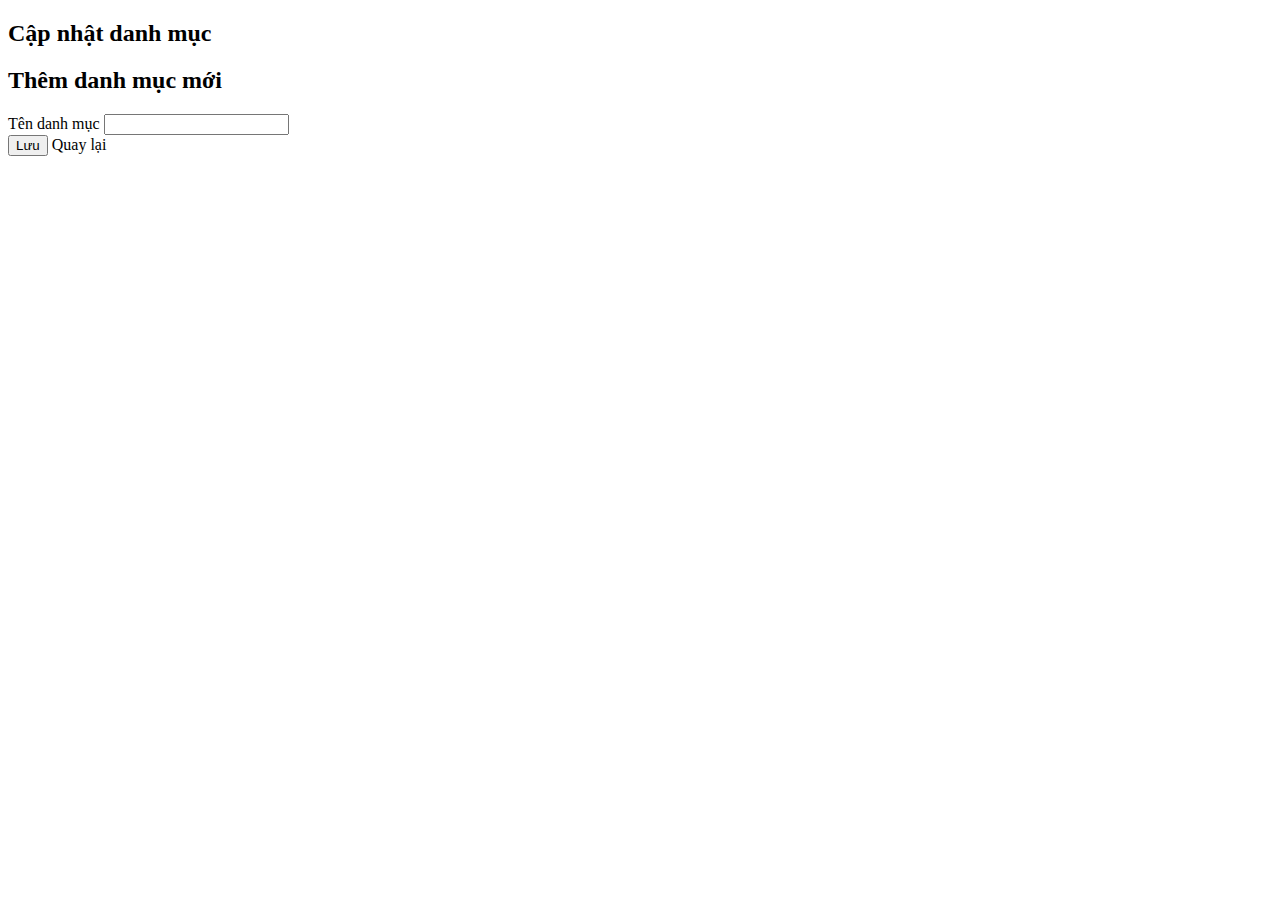
<file: src/main/resources/templates/category-form.html>
<!DOCTYPE html>
<html xmlns:th="http://www.thymeleaf.org">
<head>
    <title>Quản lý danh mục</title>
    <th:block th:include="fragments/baseLayout :: head"></th:block>
</head>
<body>
<div th:replace="fragments/baseLayout :: layout(~{::main})">
    <main>
        <div class="container mt-5">
            <h2 th:if="${category.id != null}">Cập nhật danh mục</h2>
            <h2 th:unless="${category.id != null}">Thêm danh mục mới</h2>
            <form th:action="@{/categories/save}" method="post">
                <input type="hidden" name="id" th:value="${category.id}"/>
                <div class="form-group mb-3">
                    <label>Tên danh mục</label>
                    <input type="text" class="form-control" name="name" th:value="${category.name}" required/>
                </div>
                <button type="submit" class="btn btn-primary">Lưu</button>
                <a th:href="@{/categories}" class="btn btn-secondary">Quay lại</a>
            </form>
        </div>
    </main>
</div>
</body>
</html>
</file>
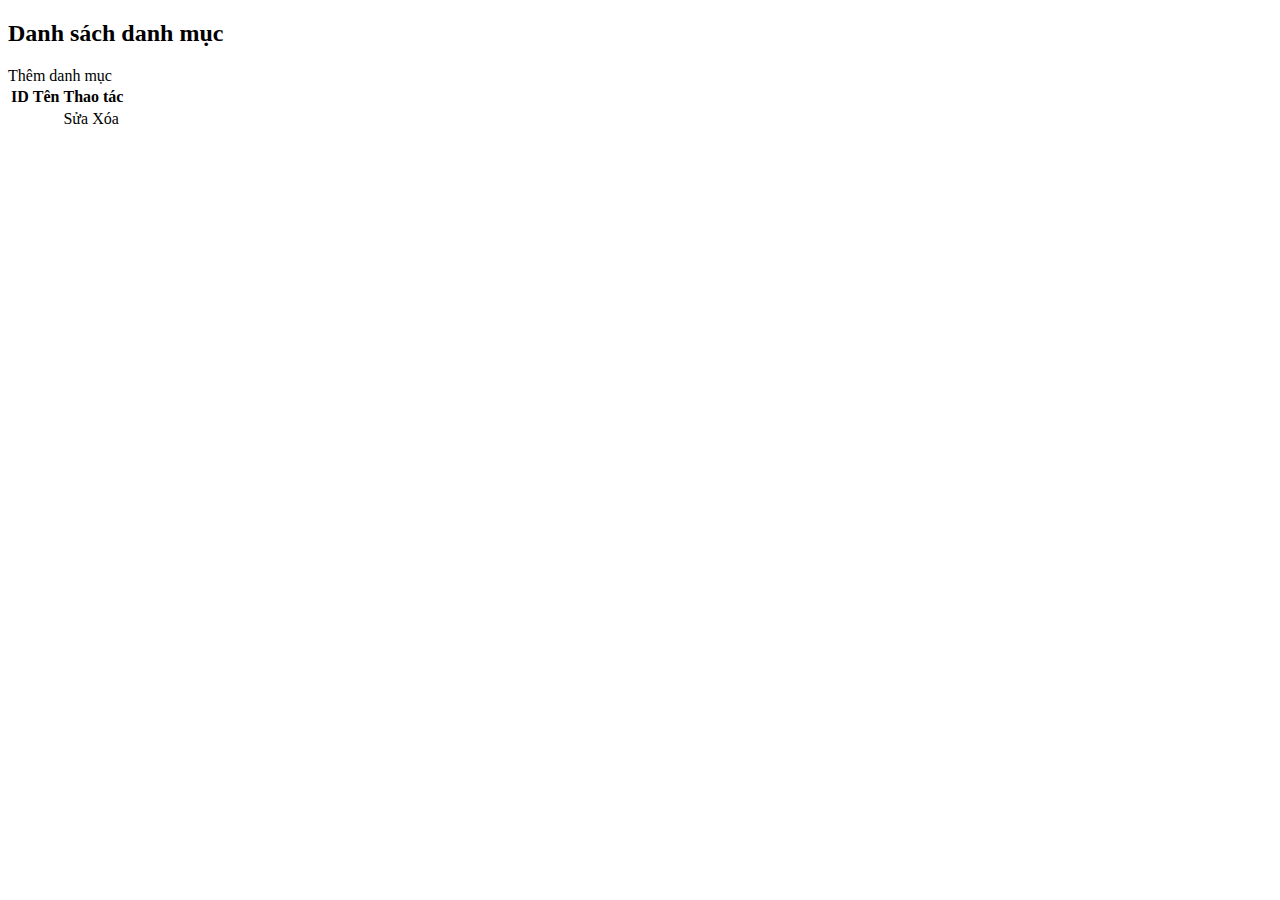
<file: src/main/resources/templates/category-list.html>
<!DOCTYPE html>
<html xmlns:th="http://www.thymeleaf.org">
<head>
    <title>Danh sách danh mục</title>
    <th:block th:include="fragments/baseLayout :: head"></th:block>
</head>
<body>
    <div th:replace="fragments/baseLayout :: layout(~{::main})">
        <main>
            <div class="container mt-5">
                <h2>Danh sách danh mục</h2>
                <a th:href="@{/categories/new}" class="btn btn-success mb-3">Thêm danh mục</a>
                <table class="table table-bordered">
                    <thead>
                        <tr>
                            <th>ID</th>
                            <th>Tên</th>
                            <th>Thao tác</th>
                        </tr>
                    </thead>
                    <tbody>
                    <tr th:each="category : ${categories}">
                        <td th:text="${category.id}"></td>
                        <td th:text="${category.name}"></td>
                        <td>
                            <a th:href="@{/categories/edit/{id}(id=${category.id})}" class="btn btn-primary btn-sm">Sửa</a>
                            <a th:href="@{/categories/delete/{id}(id=${category.id})}" class="btn btn-danger btn-sm"
                               onclick="return confirm('Xác nhận xóa?')">Xóa</a>
                        </td>
                    </tr>
                    </tbody>
                </table>
            </div>
        </main>
    </div>
</body>
</html>
</file>
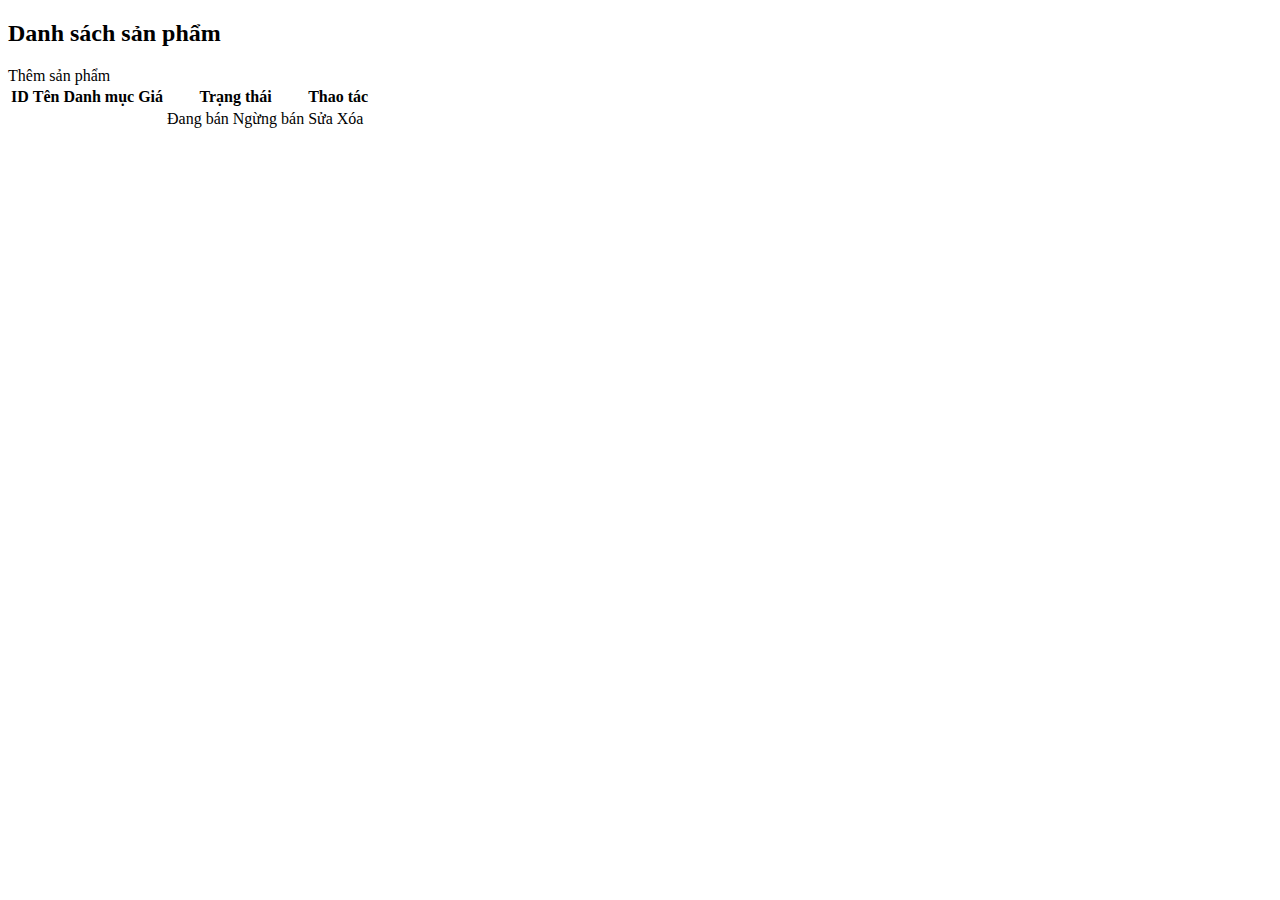
<file: src/main/resources/templates/product-list.html>
<!DOCTYPE html>
<html xmlns:th="http://www.thymeleaf.org">
<head>
    <title>Danh sách sản phẩm</title>
    <th:block th:include="fragments/baseLayout :: head"></th:block>
</head>
<body>
    <div th:replace="fragments/baseLayout :: layout(~{::main})">
        <main>
            <div class="container mt-5">
                <h2>Danh sách sản phẩm</h2>
                <a th:href="@{/products/new}" class="btn btn-success mb-3">Thêm sản phẩm</a>
                <table class="table table-bordered table-striped">
                    <thead>
                        <tr>
                            <th>ID</th>
                            <th>Tên</th>
                            <th>Danh mục</th>
                            <th>Giá</th>
                            <th>Trạng thái</th>
                            <th>Thao tác</th>
                        </tr>
                    </thead>
                    <tbody>
                    <tr th:each="product : ${products}">
                        <td th:text="${product.id}"></td>
                        <td th:text="${product.name}"></td>
                        <td th:text="${product.category?.name}"></td>
                        <td th:text="${#numbers.formatDecimal(product.price, 0, 'COMMA', 0, 'POINT')} + ' VND'"></td>
                        <td>
                            <span th:if="${product.status == 'ACTIVE'}" class="badge bg-success">Đang bán</span>
                            <span th:if="${product.status == 'INACTIVE'}" class="badge bg-secondary">Ngừng bán</span>
                        </td>
                        <td>
                            <a th:href="@{/products/edit/{id}(id=${product.id})}" class="btn btn-primary btn-sm">Sửa</a>
                            <a th:href="@{/products/delete/{id}(id=${product.id})}" class="btn btn-danger btn-sm"
                               onclick="return confirm('Bạn có chắc chắn muốn xóa?')">Xóa</a>
                        </td>
                    </tr>
                    </tbody>
                </table>
            </div>
        </main>
    </div>
</body>
</html>
</file>
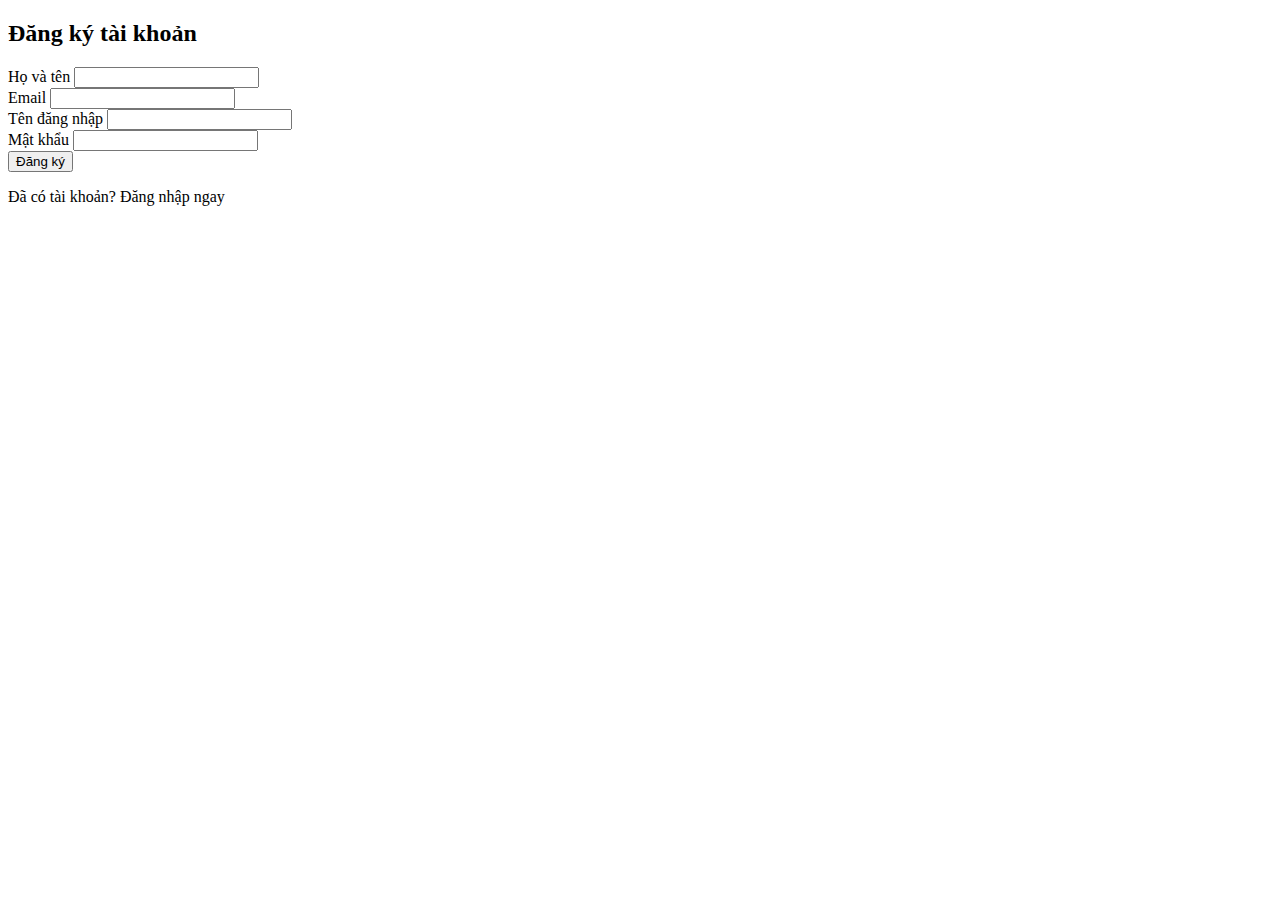
<file: src/main/resources/templates/register.html>
<!DOCTYPE html>
<html xmlns:th="http://www.thymeleaf.org">
<head>
    <title>Đăng ký tài khoản</title>
    <th:block th:include="fragments/baseLayout :: head"></th:block>
</head>
<body>
    <div th:replace="fragments/baseLayout :: layout(~{::main})">
        <main>
            <div class="container mt-5">
                <div class="row justify-content-center">
                    <div class="col-md-6">
                        <div class="card">
                            <div class="card-header">
                                <h2 class="text-center mb-0">Đăng ký tài khoản</h2>
                            </div>
                            <div class="card-body">
                                <form th:action="@{/register}" method="post">
                                    <div class="form-group mb-3">
                                        <label>Họ và tên</label>
                                        <input type="text" class="form-control" name="fullName" required />
                                    </div>
                                    <div class="form-group mb-3">
                                        <label>Email</label>
                                        <input type="email" class="form-control" name="email" required />
                                    </div>
                                    <div class="form-group mb-3">
                                        <label>Tên đăng nhập</label>
                                        <input type="text" class="form-control" name="username" required />
                                    </div>
                                    <div class="form-group mb-3">
                                        <label>Mật khẩu</label>
                                        <input type="password" class="form-control" name="password" required />
                                    </div>
                                    <div class="d-grid">
                                        <button type="submit" class="btn btn-success">Đăng ký</button>
                                    </div>
                                    <div class="text-center mt-3">
                                        <p>Đã có tài khoản? <a th:href="@{/login}">Đăng nhập ngay</a></p>
                                    </div>
                                </form>
                            </div>
                        </div>
                    </div>
                </div>
            </div>
        </main>
    </div>
</body>
</html>
</file>
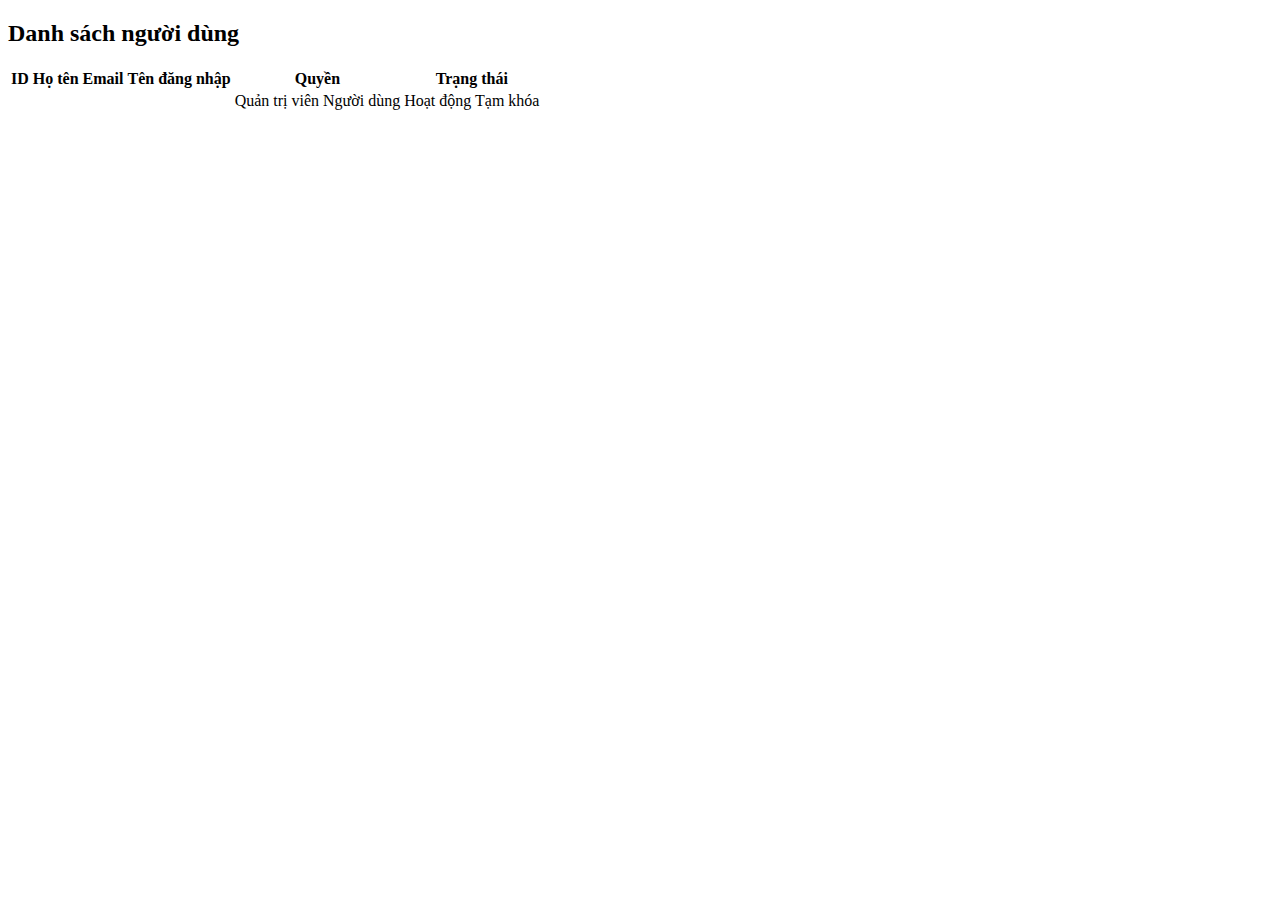
<file: src/main/resources/templates/user-list.html>
<!DOCTYPE html>
<html xmlns:th="http://www.thymeleaf.org">
<head>
    <title>Danh sách người dùng</title>
    <th:block th:include="fragments/baseLayout :: head"></th:block>
</head>
<body>
    <div th:replace="fragments/baseLayout :: layout(~{::main})">
        <main>
            <div class="container mt-5">
                <h2>Danh sách người dùng</h2>
                <table class="table table-bordered table-striped">
                    <thead>
                        <tr>
                            <th>ID</th>
                            <th>Họ tên</th>
                            <th>Email</th>
                            <th>Tên đăng nhập</th>
                            <th>Quyền</th>
                            <th>Trạng thái</th>
                        </tr>
                    </thead>
                    <tbody>
                    <tr th:each="user : ${users}">
                        <td th:text="${user.id}"></td>
                        <td th:text="${user.fullName}"></td>
                        <td th:text="${user.email}"></td>
                        <td th:text="${user.username}"></td>
                        <td>
                            <span th:if="${user.role == 'ADMIN'}" class="badge bg-danger">Quản trị viên</span>
                            <span th:if="${user.role == 'USER'}" class="badge bg-primary">Người dùng</span>
                        </td>
                        <td>
                            <span th:if="${user.enabled}" class="badge bg-success">Hoạt động</span>
                            <span th:unless="${user.enabled}" class="badge bg-secondary">Tạm khóa</span>
                        </td>
                    </tr>
                    </tbody>
                </table>
            </div>
        </main>
    </div>
</body>
</html>
</file>
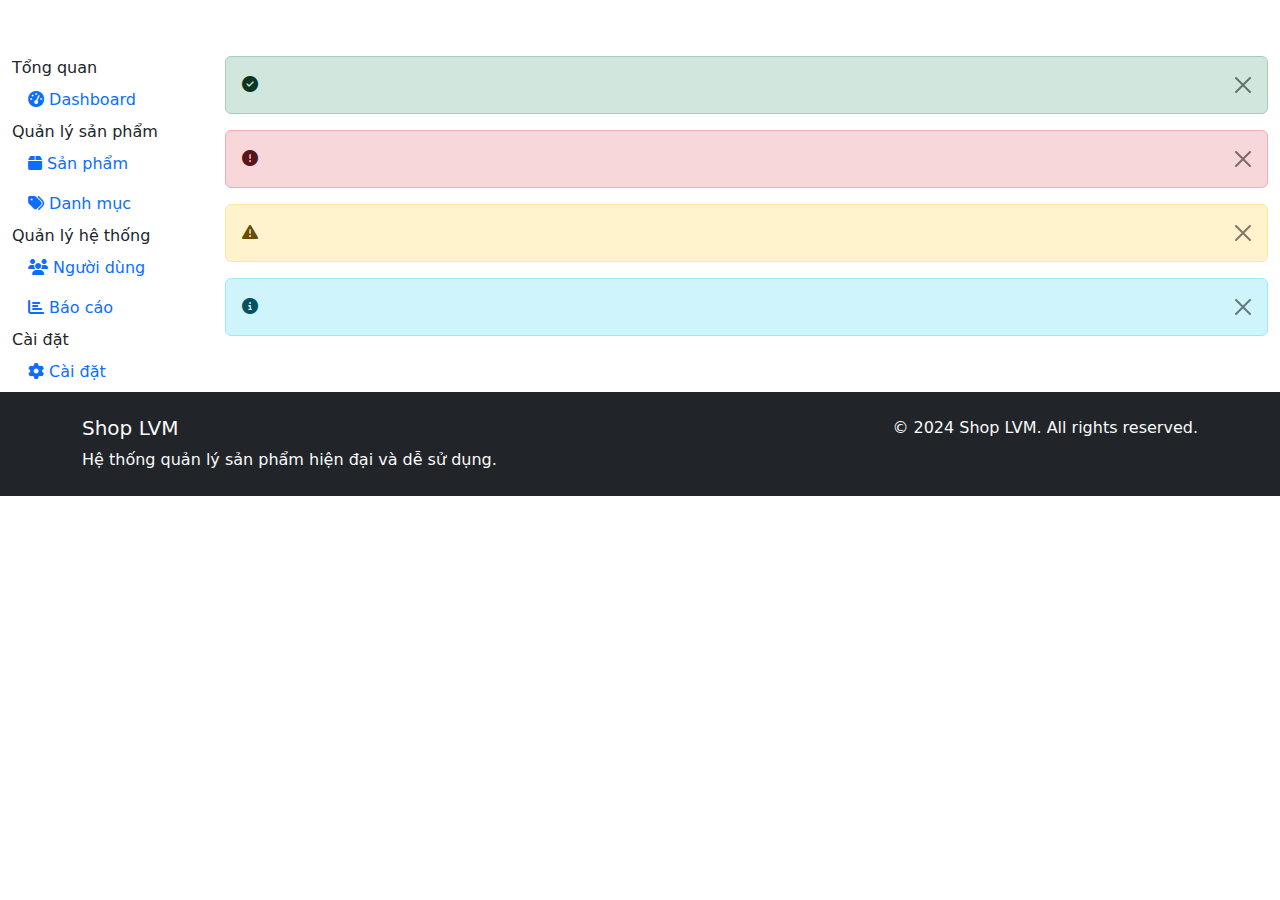
<file: src/main/resources/templates/fragments/baseLayout.html>
<!DOCTYPE html>
<html lang="vi" xmlns:th="http://www.thymeleaf.org">
<head>
    <meta charset="UTF-8">
    <meta name="viewport" content="width=device-width, initial-scale=1.0">
    <title th:text="${title} ?: 'Shop LVM - Quản lý sản phẩm'">Shop LVM - Quản lý sản phẩm</title>
    
    <!-- Bootstrap CSS -->
    <link href="https://cdn.jsdelivr.net/npm/bootstrap@5.3.0/dist/css/bootstrap.min.css" rel="stylesheet">
    
    <!-- Font Awesome Icons -->
    <link href="https://cdnjs.cloudflare.com/ajax/libs/font-awesome/6.4.0/css/all.min.css" rel="stylesheet">
    
    <!-- Google Fonts -->
    <link href="https://fonts.googleapis.com/css2?family=Inter:wght@300;400;500;600;700&display=swap" rel="stylesheet">
    
    <!-- Custom CSS -->
    <link rel="stylesheet" th:href="@{/css/styles.css}">
    
    <!-- Additional CSS -->
    <th:block th:fragment="additional-css"></th:block>
</head>
<body>
    <div class="page-wrapper">
        <!-- Navigation Bar -->
        <nav class="navbar navbar-expand-lg navbar-dark sticky-top">
            <div class="container-fluid">
                <a class="navbar-brand" th:href="@{/}">
                    <i class="fas fa-store"></i>
                    Shop LVM
                </a>
                
                <button class="navbar-toggler" type="button" data-bs-toggle="collapse" 
                        data-bs-target="#navbarNav" aria-controls="navbarNav" 
                        aria-expanded="false" aria-label="Toggle navigation">
                    <span class="navbar-toggler-icon"></span>
                </button>
                
                <div class="collapse navbar-collapse" id="navbarNav">
                    <ul class="navbar-nav ms-auto">
                        <!-- User Info (if logged in) -->
                        <li class="nav-item dropdown" th:if="${session.user}">
                            <a class="nav-link dropdown-toggle" href="#" role="button" 
                               data-bs-toggle="dropdown" aria-expanded="false">
                                <i class="fas fa-user-circle"></i>
                                <span th:text="${session.user.username}">User</span>
                            </a>
                            <ul class="dropdown-menu">
                                <li>
                                    <a class="dropdown-item" th:href="@{/profile}">
                                        <i class="fas fa-user"></i>
                                        Thông tin cá nhân
                                    </a>
                                </li>
                                <li><hr class="dropdown-divider"></li>
                                <li>
                                    <a class="dropdown-item" th:href="@{/auth/logout}">
                                        <i class="fas fa-sign-out-alt"></i>
                                        Đăng xuất
                                    </a>
                                </li>
                            </ul>
                        </li>
                        
                        <!-- Login/Register (if not logged in) -->
                        <li class="nav-item" th:unless="${session.user}">
                            <a class="nav-link" th:href="@{/auth/login}">
                                <i class="fas fa-sign-in-alt"></i>
                                Đăng nhập
                            </a>
                        </li>
                        <li class="nav-item" th:unless="${session.user}">
                            <a class="nav-link" th:href="@{/auth/register}">
                                <i class="fas fa-user-plus"></i>
                                Đăng ký
                            </a>
                        </li>
                    </ul>
                </div>
            </div>
        </nav>

        <div class="container-fluid">
            <div class="row">
                <!-- Sidebar (only show if user is logged in) -->
                <nav class="col-md-3 col-lg-2 d-md-block sidebar collapse" th:if="${session.user}">
                    <div class="position-sticky">
                        <ul class="nav flex-column">
                            <!-- Dashboard -->
                            <div class="nav-header">Tổng quan</div>
                            <li class="nav-item">
                                <a class="nav-link" th:href="@{/dashboard}" 
                                   th:classappend="${#request.requestURI == '/dashboard'} ? 'active' : ''">
                                    <i class="fas fa-tachometer-alt"></i>
                                    Dashboard
                                </a>
                            </li>
                            
                            <!-- Product Management -->
                            <div class="nav-header">Quản lý sản phẩm</div>
                            <li class="nav-item">
                                <a class="nav-link" th:href="@{/products}" 
                                   th:classappend="${#strings.contains(#request.requestURI, 'products')} ? 'active' : ''">
                                    <i class="fas fa-box"></i>
                                    Sản phẩm
                                </a>
                            </li>
                            <li class="nav-item">
                                <a class="nav-link" th:href="@{/categories}" 
                                   th:classappend="${#strings.contains(#request.requestURI, 'categories')} ? 'active' : ''">
                                    <i class="fas fa-tags"></i>
                                    Danh mục
                                </a>
                            </li>
                            
                            <!-- User Management (Admin only) -->
                            <div class="nav-header" th:if="${session.user.role == 'ADMIN'}">Quản lý hệ thống</div>
                            <li class="nav-item" th:if="${session.user.role == 'ADMIN'}">
                                <a class="nav-link" th:href="@{/users}" 
                                   th:classappend="${#strings.contains(#request.requestURI, 'users')} ? 'active' : ''">
                                    <i class="fas fa-users"></i>
                                    Người dùng
                                </a>
                            </li>
                            <li class="nav-item" th:if="${session.user.role == 'ADMIN'}">
                                <a class="nav-link" th:href="@{/reports}" 
                                   th:classappend="${#strings.contains(#request.requestURI, 'reports')} ? 'active' : ''">
                                    <i class="fas fa-chart-bar"></i>
                                    Báo cáo
                                </a>
                            </li>
                            
                            <!-- Settings -->
                            <div class="nav-header">Cài đặt</div>
                            <li class="nav-item">
                                <a class="nav-link" th:href="@{/settings}">
                                    <i class="fas fa-cog"></i>
                                    Cài đặt
                                </a>
                            </li>
                        </ul>
                    </div>
                </nav>

                <!-- Main Content -->
                <main class="col-md-9 ms-sm-auto col-lg-10 main-content" 
                      th:classappend="${session.user} ? '' : 'col-12'">
                    
                    <!-- Alert Messages -->
                    <div th:if="${success}" class="alert alert-success alert-dismissible fade show" role="alert">
                        <i class="fas fa-check-circle"></i>
                        <span th:text="${success}"></span>
                        <button type="button" class="btn-close" data-bs-dismiss="alert" aria-label="Close"></button>
                    </div>
                    
                    <div th:if="${error}" class="alert alert-danger alert-dismissible fade show" role="alert">
                        <i class="fas fa-exclamation-circle"></i>
                        <span th:text="${error}"></span>
                        <button type="button" class="btn-close" data-bs-dismiss="alert" aria-label="Close"></button>
                    </div>
                    
                    <div th:if="${warning}" class="alert alert-warning alert-dismissible fade show" role="alert">
                        <i class="fas fa-exclamation-triangle"></i>
                        <span th:text="${warning}"></span>
                        <button type="button" class="btn-close" data-bs-dismiss="alert" aria-label="Close"></button>
                    </div>
                    
                    <div th:if="${info}" class="alert alert-info alert-dismissible fade show" role="alert">
                        <i class="fas fa-info-circle"></i>
                        <span th:text="${info}"></span>
                        <button type="button" class="btn-close" data-bs-dismiss="alert" aria-label="Close"></button>
                    </div>

                    <!-- Page Content -->
                    <div th:insert="${content}">
                        <!-- Page content will be inserted here -->
                    </div>
                </main>
            </div>
        </div>

        <!-- Footer -->
        <footer class="bg-dark text-light py-4 mt-auto">
            <div class="container">
                <div class="row">
                    <div class="col-md-6">
                        <h5>Shop LVM</h5>
                        <p class="mb-0">Hệ thống quản lý sản phẩm hiện đại và dễ sử dụng.</p>
                    </div>
                    <div class="col-md-6 text-md-end">
                        <p class="mb-0">© 2024 Shop LVM. All rights reserved.</p>
                        <small class="text-muted">Version 1.0.0</small>
                    </div>
                </div>
            </div>
        </footer>
    </div>

    <!-- Bootstrap JS -->
    <script src="https://cdn.jsdelivr.net/npm/bootstrap@5.3.0/dist/js/bootstrap.bundle.min.js"></script>
    
    <!-- jQuery (if needed) -->
    <script src="https://code.jquery.com/jquery-3.6.0.min.js"></script>
    
    <!-- Custom JavaScript -->
    <script th:src="@{/js/main.js}"></script>
    
    <!-- Additional JavaScript -->
    <th:block th:fragment="additional-js"></th:block>

    <!-- Loading overlay -->
    <div id="loadingOverlay" class="position-fixed top-0 start-0 w-100 h-100 d-none" 
         style="background: rgba(0,0,0,0.5); z-index: 9999;">
        <div class="d-flex justify-content-center align-items-center h-100">
            <div class="spinner-border text-primary" style="width: 3rem; height: 3rem;" role="status">
                <span class="visually-hidden">Loading...</span>
            </div>
        </div>
    </div>
</body>
</html>
</file>
